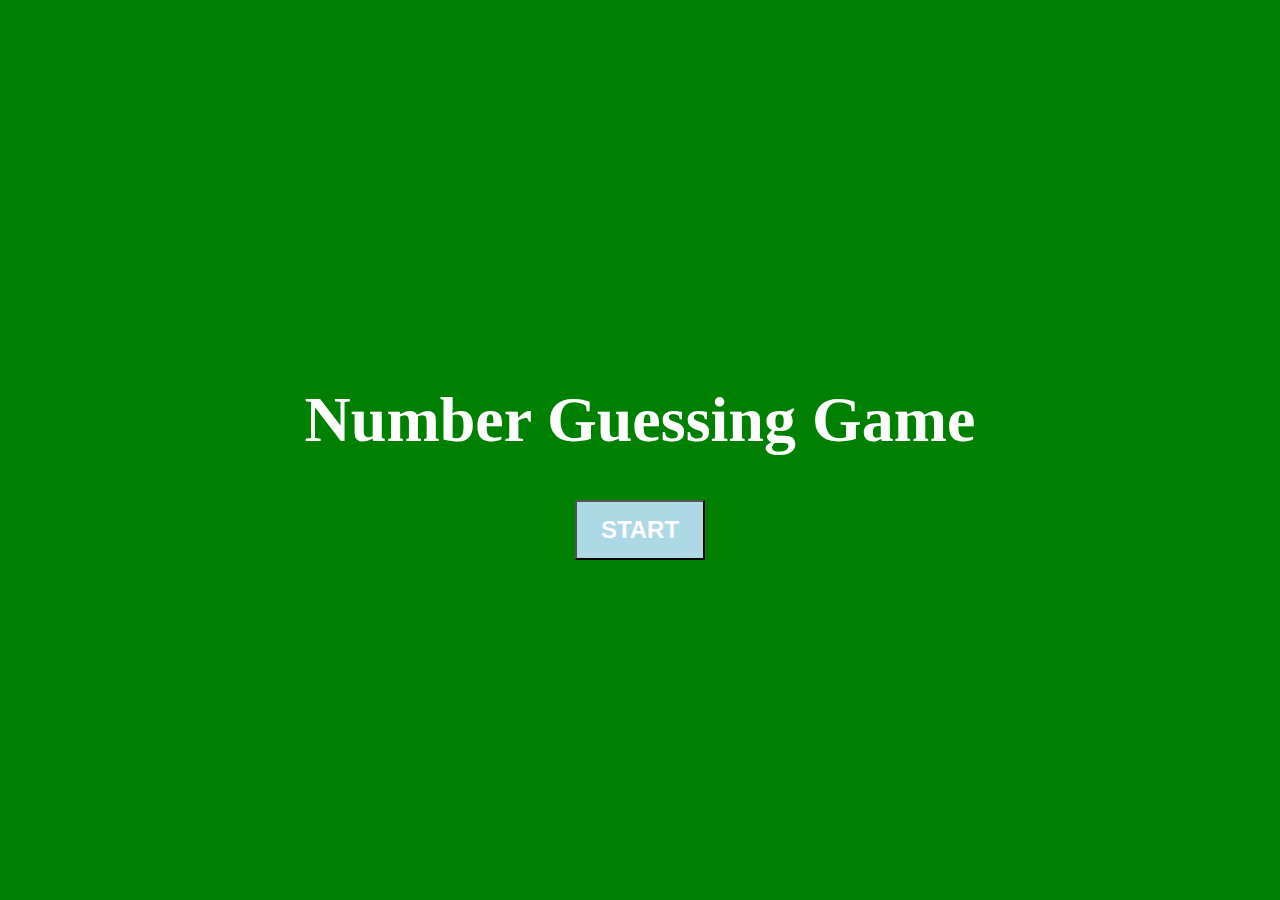
<file: index.html>
<!DOCTYPE html>
<html lang="en">
<head>
    <meta charset="UTF-8">
    <meta name="viewport" content="width=device-width, initial-scale=1.0">
    <title>Document</title>
    <link rel="stylesheet" href="style.css">
</head>
<body>
    <div class="container">
        <h1>Number Guessing Game</h1>
        <button class="button" id="start">START</button>
    </div>

    <script src="./app.js"></script>
</body>
</html>
</file>
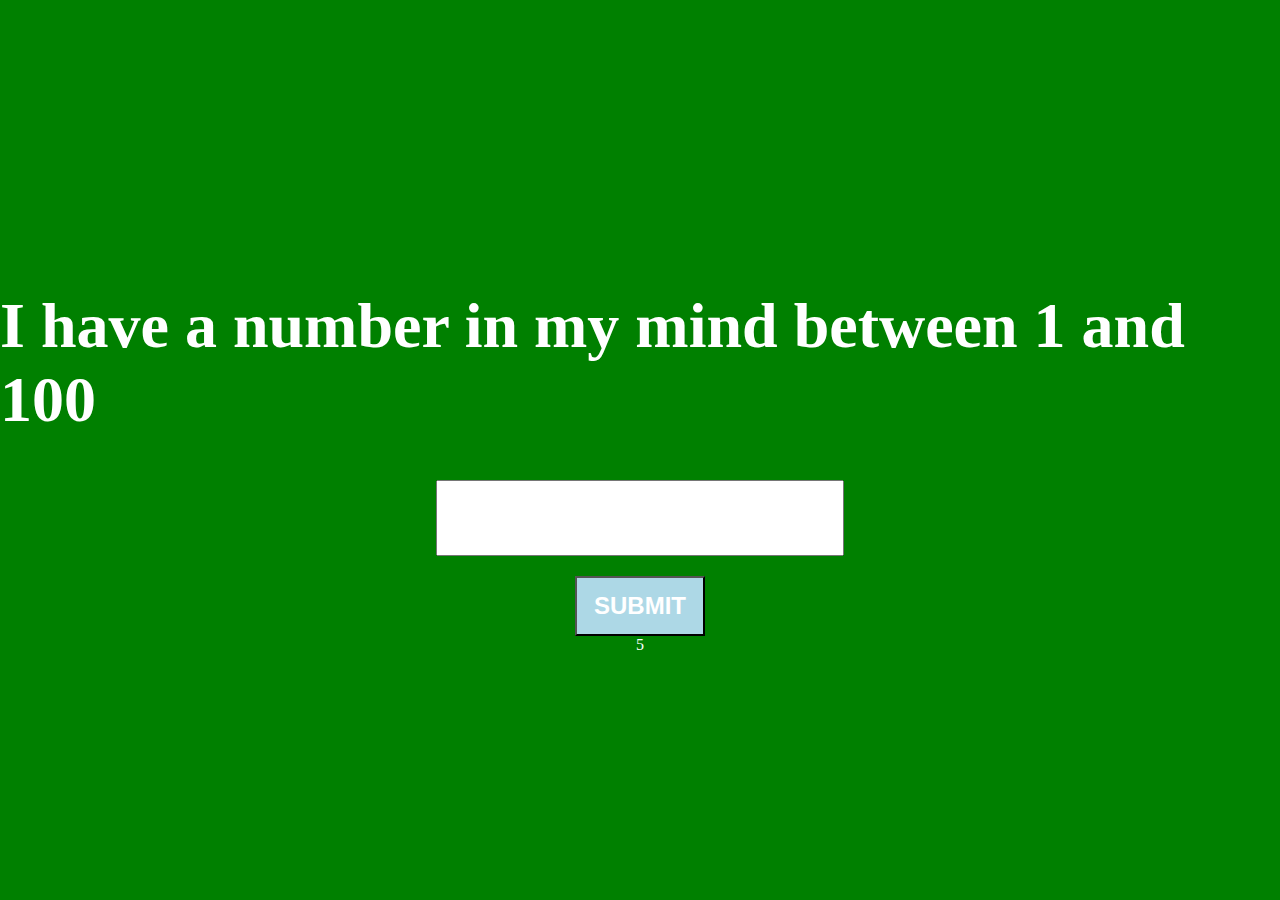
<file: game.html>
<!DOCTYPE html>
<html lang="en">
<head>
    <meta charset="UTF-8">
    <meta name="viewport" content="width=device-width, initial-scale=1.0">
    <title>guess the number</title>
    <link rel="stylesheet" href="style.css">
</head>
<body>
    <div class="container">
        <h1>I have a number in my mind between 1 
            and 100</h1>
        <div class="input-container">
            <input type="number" id="input-number">
            <button id="submit" class="button">SUBMIT</button>
        </div>
        <div id="lives">5</div>
        <div id="message"></div>
    </div>

    <script src="./game.js"></script>
</body>
</html>
</file>
<file: style.css>
body {
    margin: 0;
    padding: 0;
}

.container
{
    background:green;
    color: white;
    width: 100vw;
    height: 100vh;
    display: flex;
    flex-direction: column;
    align-items: center;
    justify-content: center;
}

h1 {
    font-size: 4em;
}

.button {
    height: 60px;
    width: 130px;
    background-color: lightblue;
    color: white;
    font-size: 24px;
    font-weight: 800;
}

.input-container {
    display: flex;
    flex-direction: column;
    align-items: center;
    justify-content: center;
}

input {
    height: 70px;
    width: 400px;
    text-align: center;
    margin-bottom: 20px;
}

#message {
    display: none;
    font-size: 2em;
    
}
</file>
